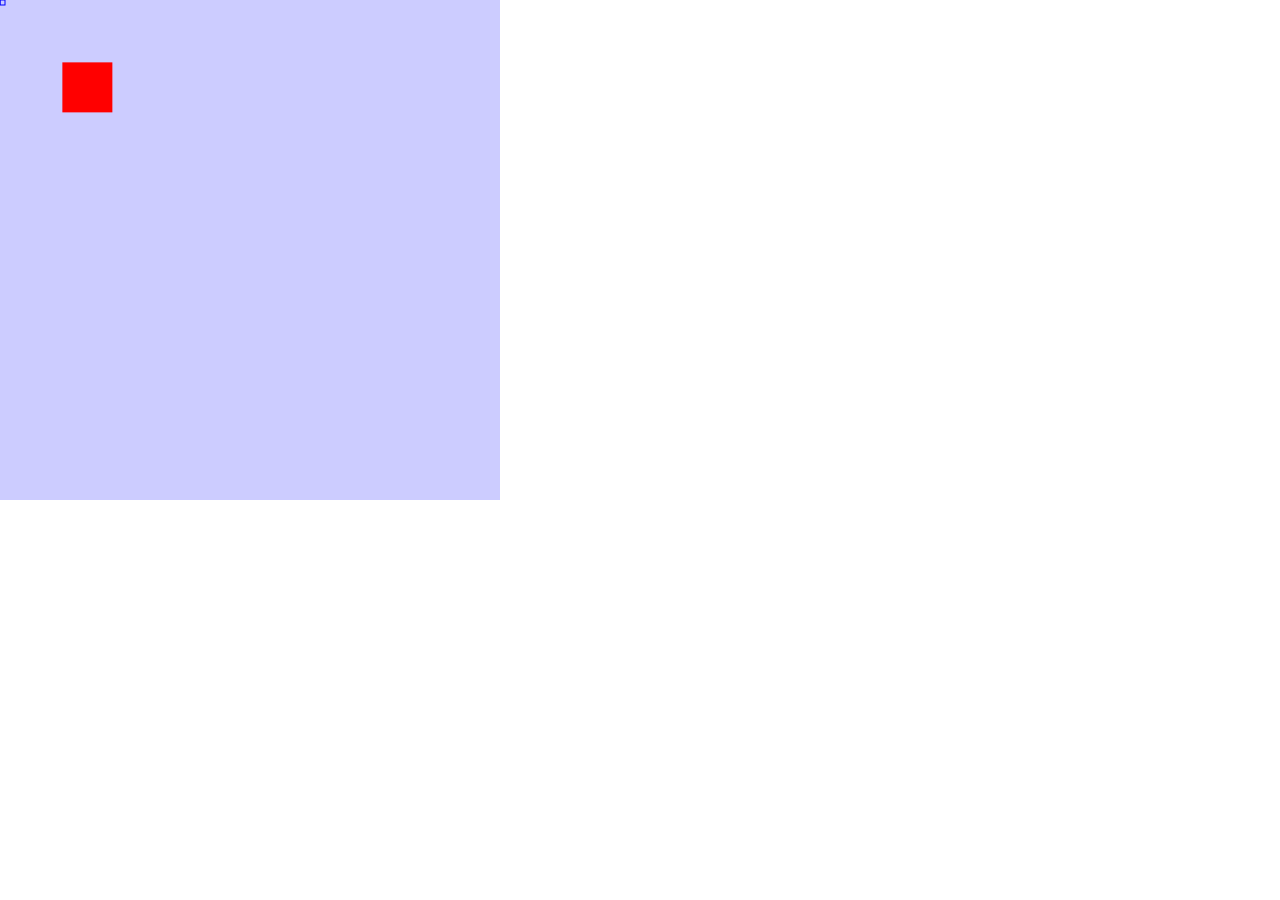
<file: canvas/4_extras/4.html>
<html>
<body>

<canvas width='500' height='500' 
  onmousedown="updateTarget(event);">
</canvas>

<style>
canvas {
  position: fixed;
  top: 0;
  left: 0;
  background: #CCF;
}
</style>


<script>
let canvas = document.querySelector('canvas');
let c = canvas.getContext('2d');

function drawPlus(centerX, centerY, sideLength) {
  c.beginPath();
  c.moveTo(centerX - sideLength/2, centerY);
  c.lineTo(centerX + sideLength/2, centerY);
  c.moveTo(centerX, centerY - sideLength/2);
  c.lineTo(centerX, centerY + sideLength/2);
  c.closePath();
  c.stroke();
}

// ~~~~~~~~~~~~~~~~~~~~~~~~
// new stuff below here.

// Goal: Make the red box follow the orange one.
// 1. Add some new variables. 
// 2. func updateTarget.
// 3. eventListener updateTarget
// 4. func drawTargetBox
// 5. func mainLoop
// 6. 


let speed = 5;

let savedX = canvas.width / 2;
let savedY = canvas.height / 2;

let targetX = 0;
let targetY = 0;


// updated version of drawBox
function updateTarget(event) {
  targetX  = event.x;
  targetY = event.y;
}

function drawTargetBox(x, y) {
  c.strokeStyle = 'blue'
  c.strokeRect(x-5, y-5, 10, 10);
  drawPlus(x, y, 10);
}

function moveBox() {
  // move towards target along x-axis.
  if (targetX > savedX) {
    savedX += speed;1
  }
  if (targetX < savedX) {
    savedX -= speed;
  }
  // move towards target along y-axis.
  if (targetY > savedY) {
    savedY += speed;
  }
  if (targetY < savedY) {
    savedY -= speed;
  }  
}


function mainLoop() {
  c.clearRect(0, 0, canvas.width, canvas.height);

  // moveBox();
  moveBoxEvenly();

  // draws the red box.
  c.fillStyle = 'red';
  c.fillRect(savedX-25, savedY-25, 50, 50);

  // draws the target box
  drawTargetBox(targetX, targetY);

  // Tells the browser to start again, when it's ready.
  window.requestAnimationFrame(mainLoop);
}

// -------------------
// NEXT STEPS
// 1. func UnitVector
//    CHALLENGE!
//
// 2. Create AlternativMotion()
//
//
function UnitVector(vec_x, vec_y) {
  let length = Math.sqrt(
    Math.pow(vec_x, 2) + Math.pow(vec_y, 2));
  return {
    x: vec_x / length,
    y: vec_y / length
  }
}


function moveBoxEvenly() {  
  let vectorX = targetX - savedX;
  let vectorY = targetY - savedY;
  let ourMove = UnitVector(vectorX, vectorY);

  if (Math.abs(vectorX) > 5) {
    savedX += (speed * ourMove.x);
  }
  if (Math.abs(vectorY) > 5) {
    savedY += (speed * ourMove.y);
  }
}



mainLoop();

</script>



</body>
</html>
</file>
